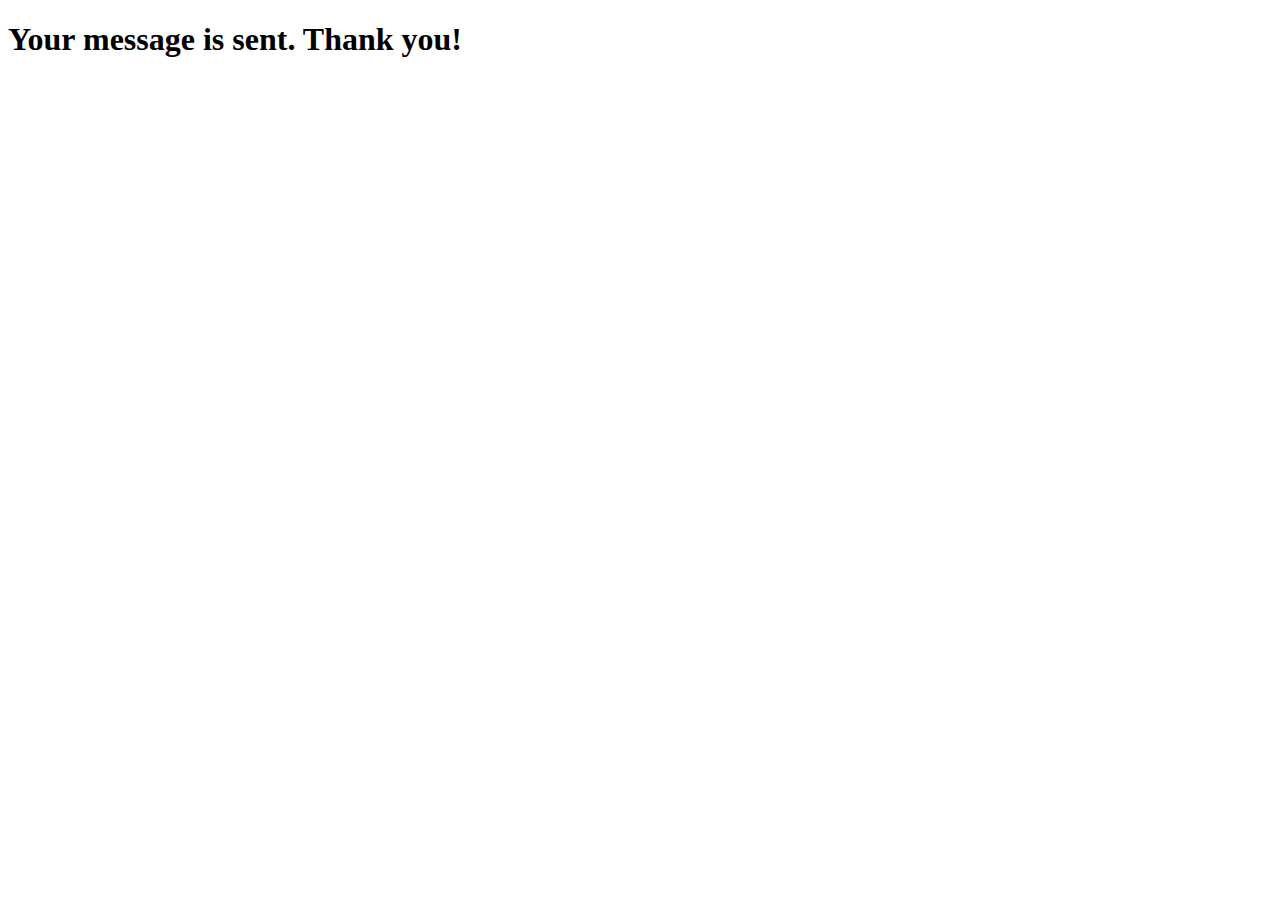
<file: thanks.html>
<!doctype html>
<html lang='en'>
    <head>
        <meta charset="utf-8">
        <title>Thank You</title>
        </head>
        <body>
            <h1>Your message is sent. Thank you!</h1>
        </body>
    </head>
</html>
</file>
